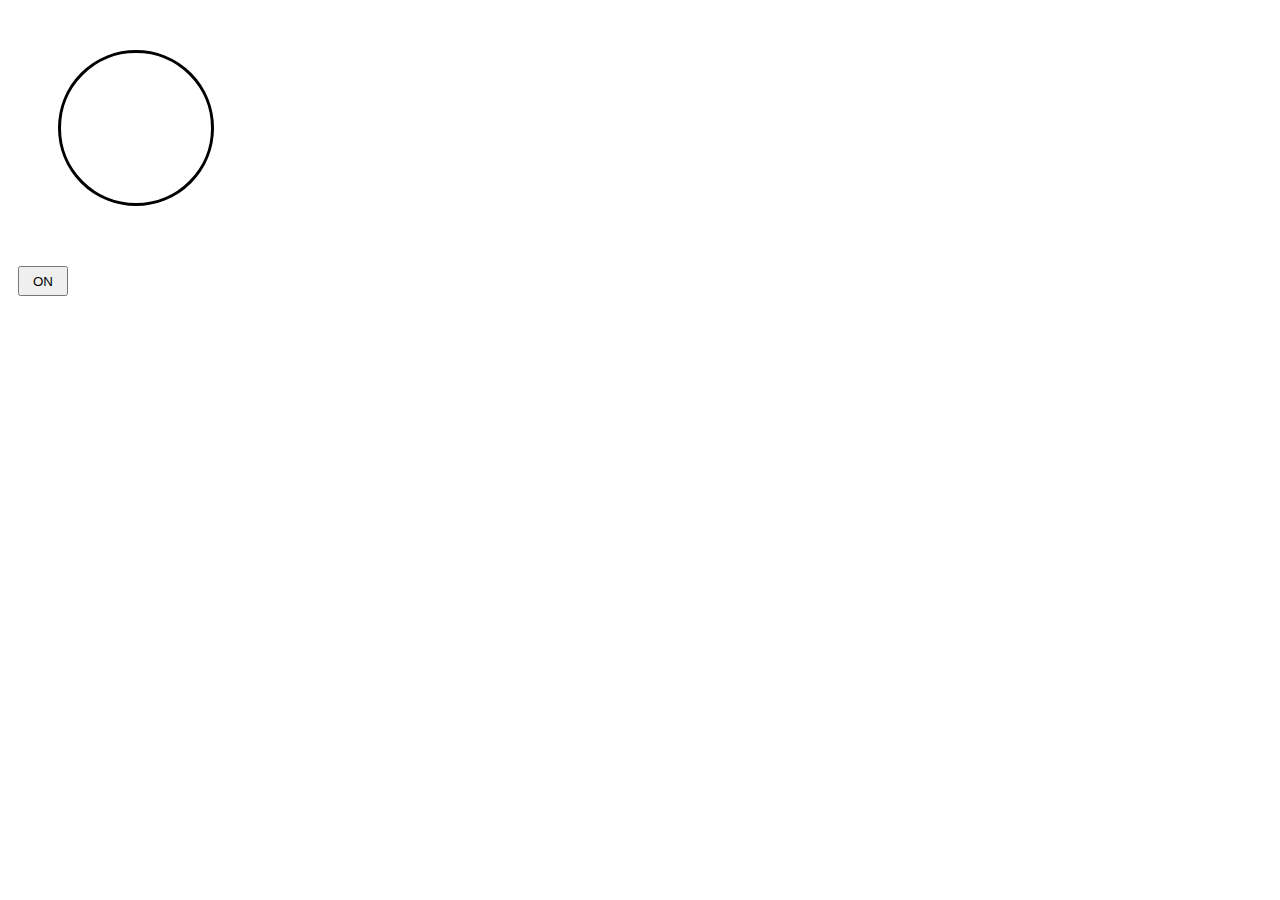
<file: index.html>
<!DOCTYPE html>
<html lang="en">
<head>
    <meta charset="UTF-8">
    <meta name="viewport" content="width=device-width, initial-scale=1.0">
    <title>Bulb</title>
    <link href="style.css" rel="stylesheet"></link>
</head>
<body>
    <div id="bulb"></div>
    <button>ON</button>
    <script src="app.js"></script>
</body>
</html>
</file>
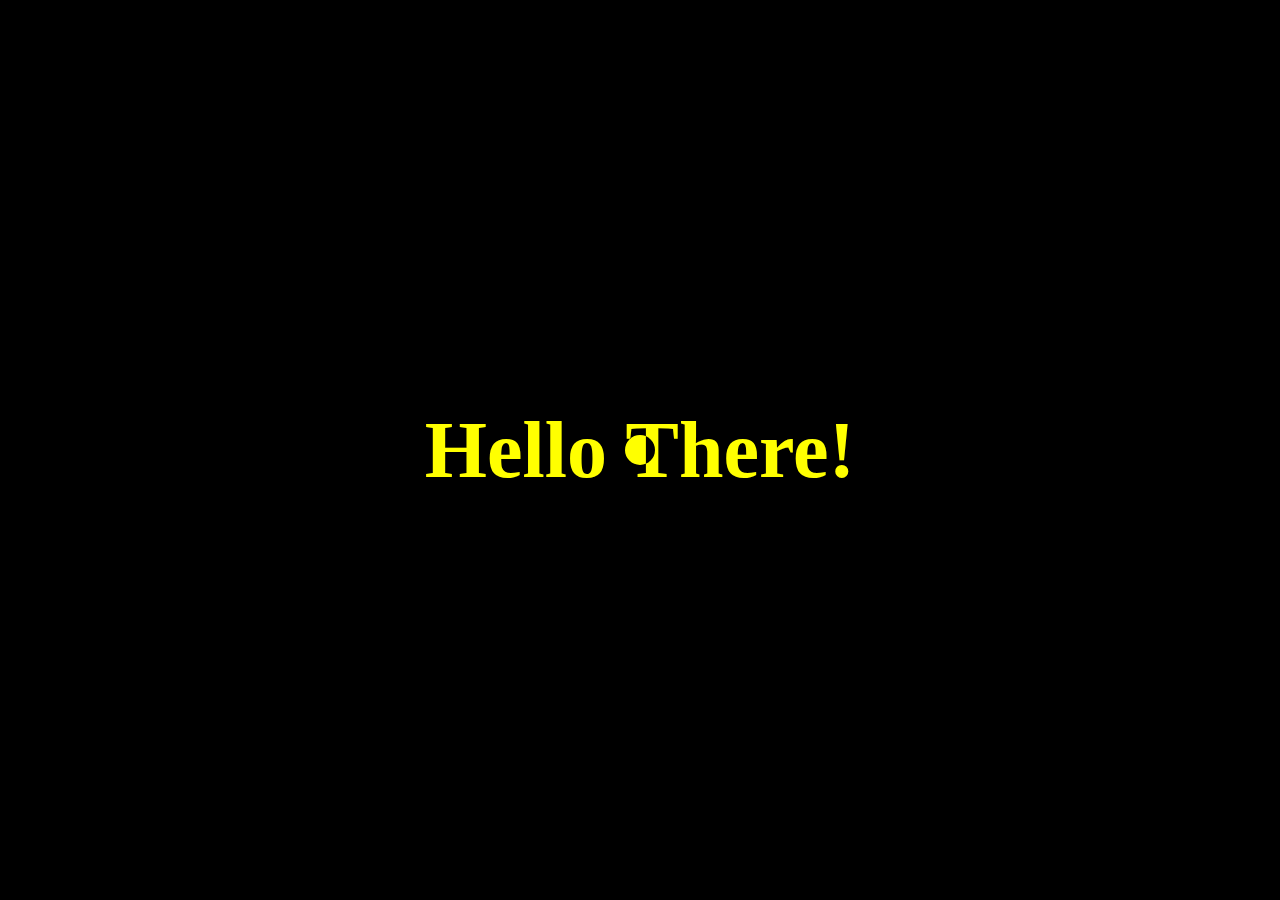
<file: Projects/Project 3- Custom Cursor/index.html>
<!DOCTYPE html>
<html lang="en">
<head>
    <meta charset="UTF-8">
    <meta name="viewport" content="width=device-width, initial-scale=1.0">
    <title>Custom Cursor</title>
    <link rel="stylesheet" href="style.css">
</head>
<body>
    <div id="main">
        <div class="cursor">
        </div>
        <h1>Hello There!</h1>
    </div>
    <script src="app.js"></script>
</body>
</html>
</file>
<file: style.css>
#bulb{
    border: 3px solid black;
    background-color:transparent;
    width: 150px;
    height: 150px;
    border-radius: 100%;
    margin: 50px 50px;
}
button{
    margin: 10px;
    width: 50px;
    height: 30px;
}
button:hover{
    cursor: pointer;
}
</file>
<file: Projects/Project 3- Custom Cursor/style.css>
*{
    padding: 0;
    margin: 0;
    box-sizing: border-box;
    font-family:serif;
    color: yellow;
}
html, body{
    height: 100%;
    width: 100%;
}
#main{
    background-color: black;
    width: 100vw;
    height: 100vh;
    display: flex;
    justify-content: center;
    align-items: center;
    font-size:40px;
    position: relative;
}
.cursor{
    width: 30px;
    height: 30px;
    background-color: yellow;
    border-radius: 50%;
    position: absolute;
    mix-blend-mode: difference;
    transition: all linear 0.1s;
}
#main:hover{
    cursor: none;
}
</file>
